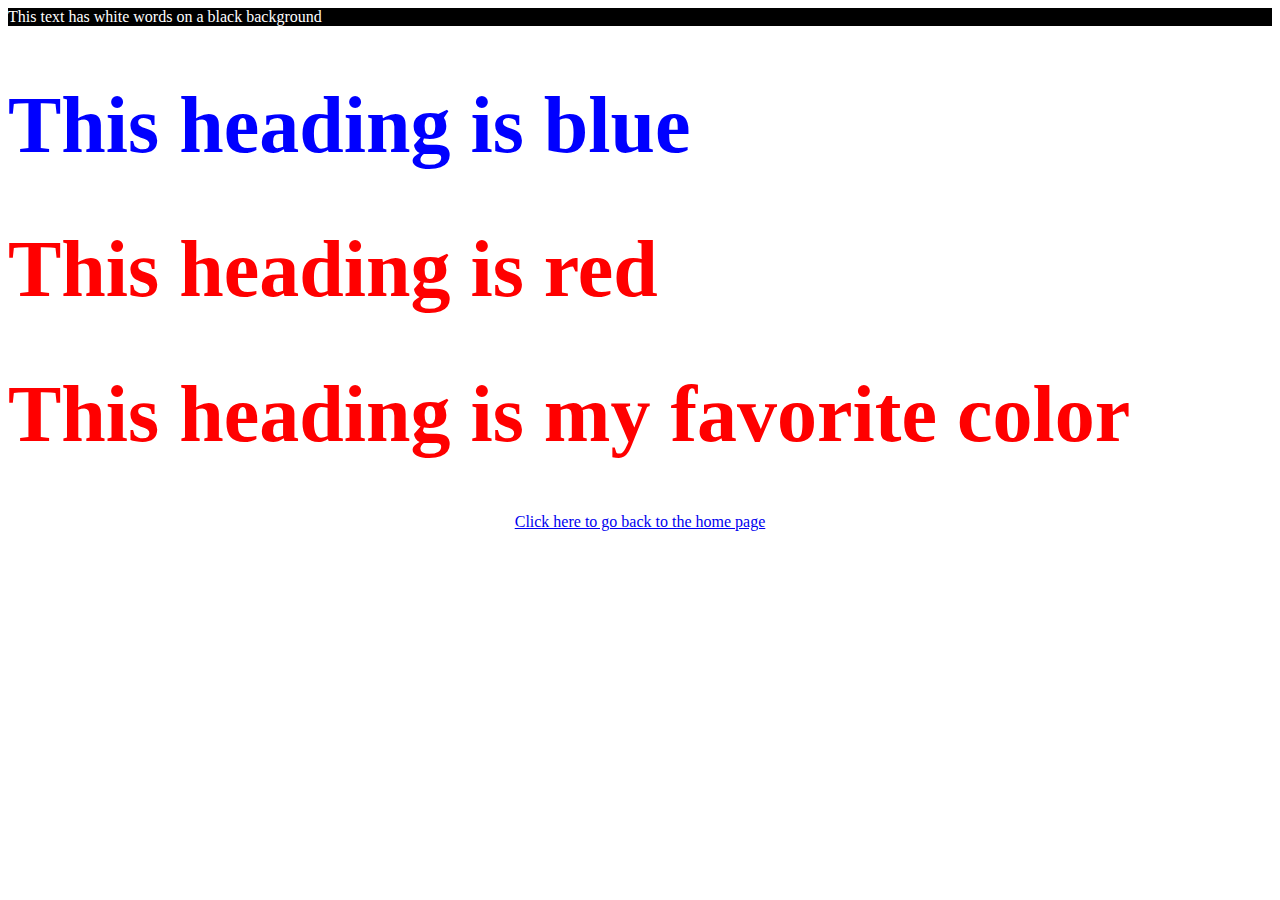
<file: cssdemo.html>
<html>
<head>
  <title>CSS DEMO</title>
  <style>
    .white{
color: white;
    }
    .blackbackground{
background-color: black;
    }
  </style>
<link rel="stylesheet" href="style.css">
</head>
  <body>
    <p class="white blackbackground">This text has white words on a black background</p>
    <h1 class="blue">This heading is blue</h1>
    <h1 id="red">This heading is red</h1>
    <h1 class="favoriteColor">This heading is my favorite color</h1>
    <center>
      <a href="index.html">Click here to go back to the home page</a>
    </center>
  </body>
</html>
</file>
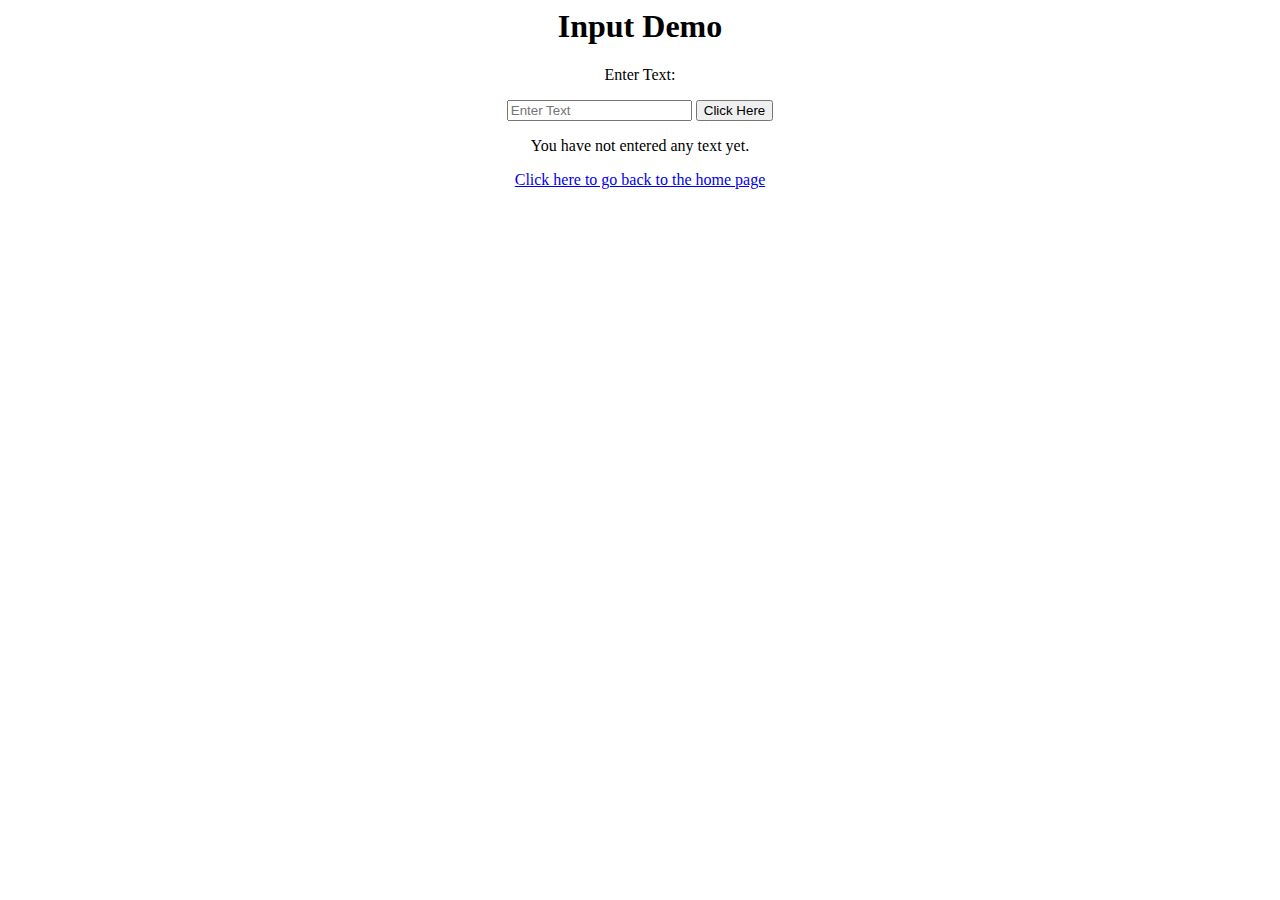
<file: inputDemo.html>
<html>
<head>
<title>Input Demo</title>
  </head>
<body>
  <center>
    <h1>Input Demo</h1>

    <p>Enter Text:</p>
    <input type="text" placeholder="Enter Text" id="myText">
<button onclick="outputDemo()">Click Here</button>

    <p id="output">
      You have not entered any text yet.
    </p>

<script src="inputDemo.js"></script>

    <a href="index.html">Click here to go back to the home page</a>
  </center>
</body>
</html>
</file>
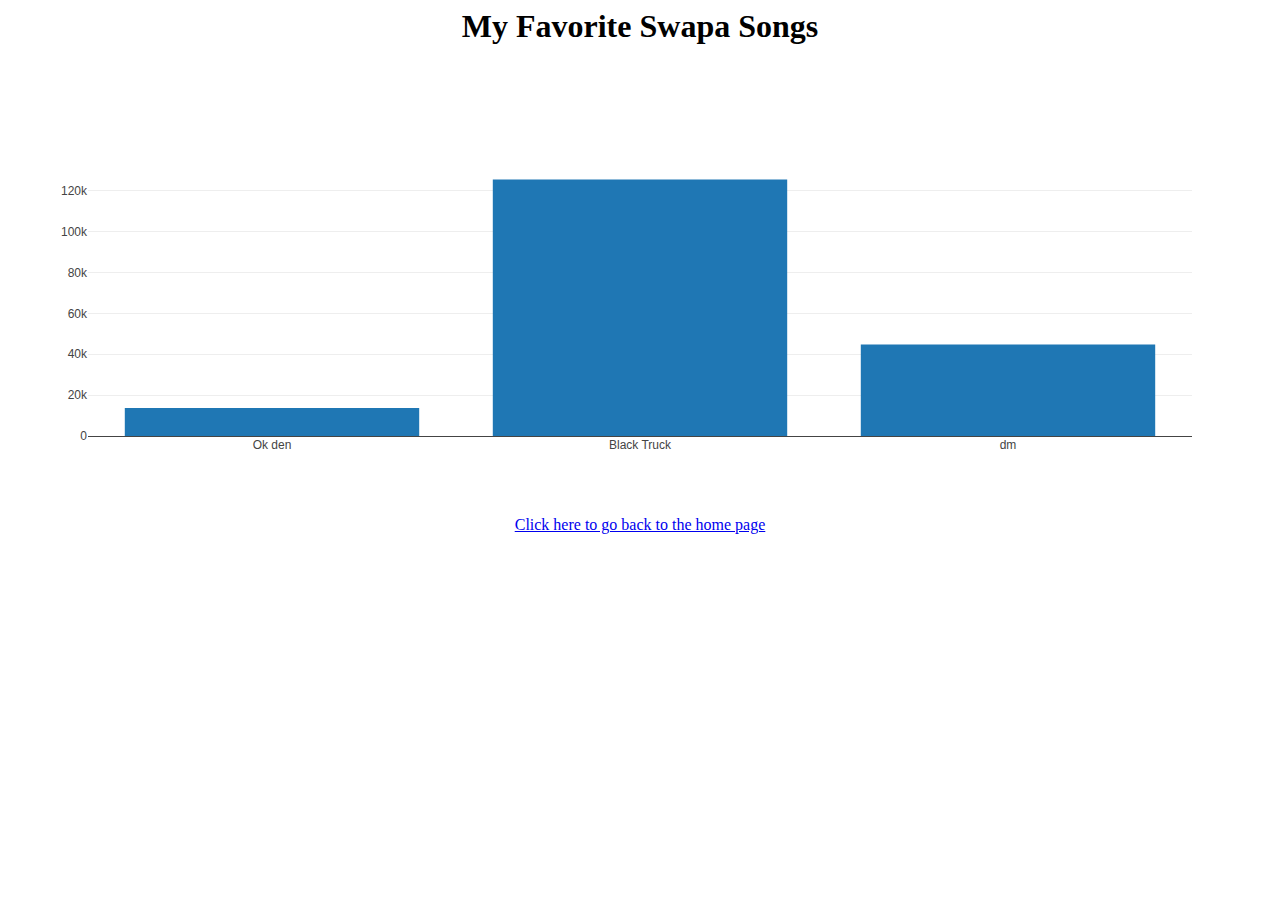
<file: musicchart.html>
<html>
<head>
<title>Music Chart</title>
  <script src="https://cdn.plot.ly/plotly-latest.min.js"></script>
  </head>
  <body>
    <center>
    <h1>My Favorite Swapa Songs</h1>
      <div id="plot"></div>
    <script>
      console.log("This is from the internal JS");
      let songNames= ["Ok den", "Black Truck", "dm"];
      let streams= [13699, 125548, 44750]
      let trace= {
x: songNames,
        y: streams,
        type: 'bar'
      };
      let data = [trace];
      Plotly.newPlot("plot", data);
    </script>
    <a href="index.html">Click here to go back to the home page</a>
</center>
  </body>
</html>
</file>
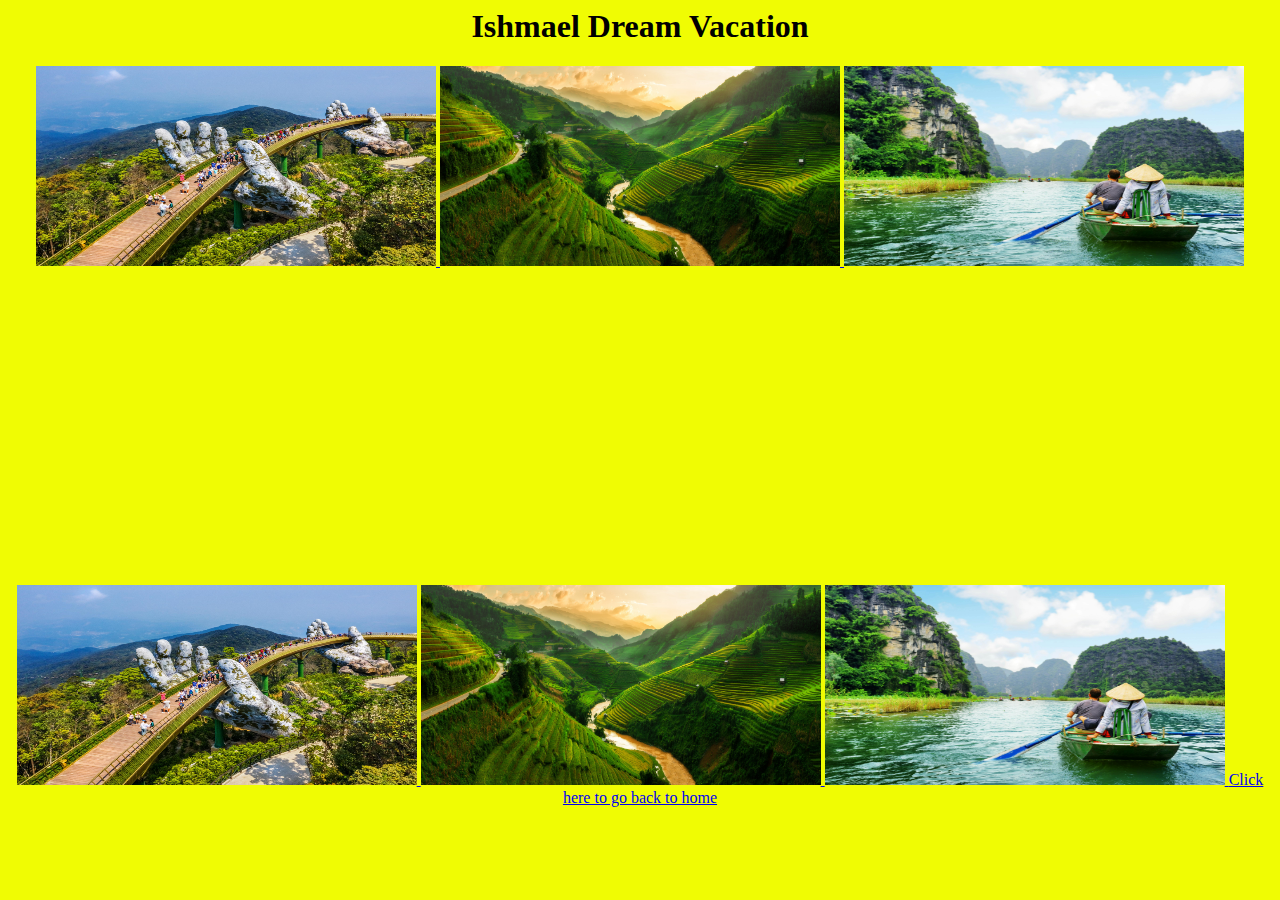
<file: travel.html>
<html>
  <head>
    <title>Travel Page - Vietnam</title>
    <style>
      body{
background-color: #f0fc03;
      }
    </style>
  </head>

<body>
  <center>
    <h1>Ishmael Dream Vacation</h1>
    <a href="vietnam001.jpg">
<img src="vietnam001.jpg" title="Vietnam Photo #1" width="400" height="200">
      </a>
     <a href="vietnam002.jpg">
<img src="vietnam002.jpg" title="Vietnam Photo #2" width="400" height="200">
      </a>
 <a href="vietnam003.jpg">
<img src="vietnam003.jpg" title="Vietnam Photo #3" width="400" height="200">
      </a>
    <br>
<iframe width="560" height="315" src="https://www.youtube.com/embed/P-j3S-Qvfo4?si=KhhBI7fJ1BTZ_VGq" title="YouTube video player" frameborder="0" allow="accelerometer; autoplay; clipboard-write; encrypted-media; gyroscope; picture-in-picture; web-share" referrerpolicy="strict-origin-when-cross-origin" allowfullscreen></iframe>
    <br>
 <a href="vietnam001.jpg">
<img src="vietnam001.jpg" title="Vietnam Photo #1" width="400" height="200">
      </a>
     <a href="vietnam002.jpg">
<img src="vietnam002.jpg" title="Vietnam Photo #2" width="400" height="200">
      </a>
 <a href="vietnam003.jpg">
<img src="vietnam003.jpg" title="Vietnam Photo #3" width="400" height="200">
    <a href="index.html">Click here to go back to home</a>
   <br>
  </center>
</body>
</html>
</file>
<file: style.css>
h1{
font-size: 80px;
}

.blue{
  color: blue;
}

#red{
color: red;
}

.favoriteColor{
color: #ff0000;
}
</file>
